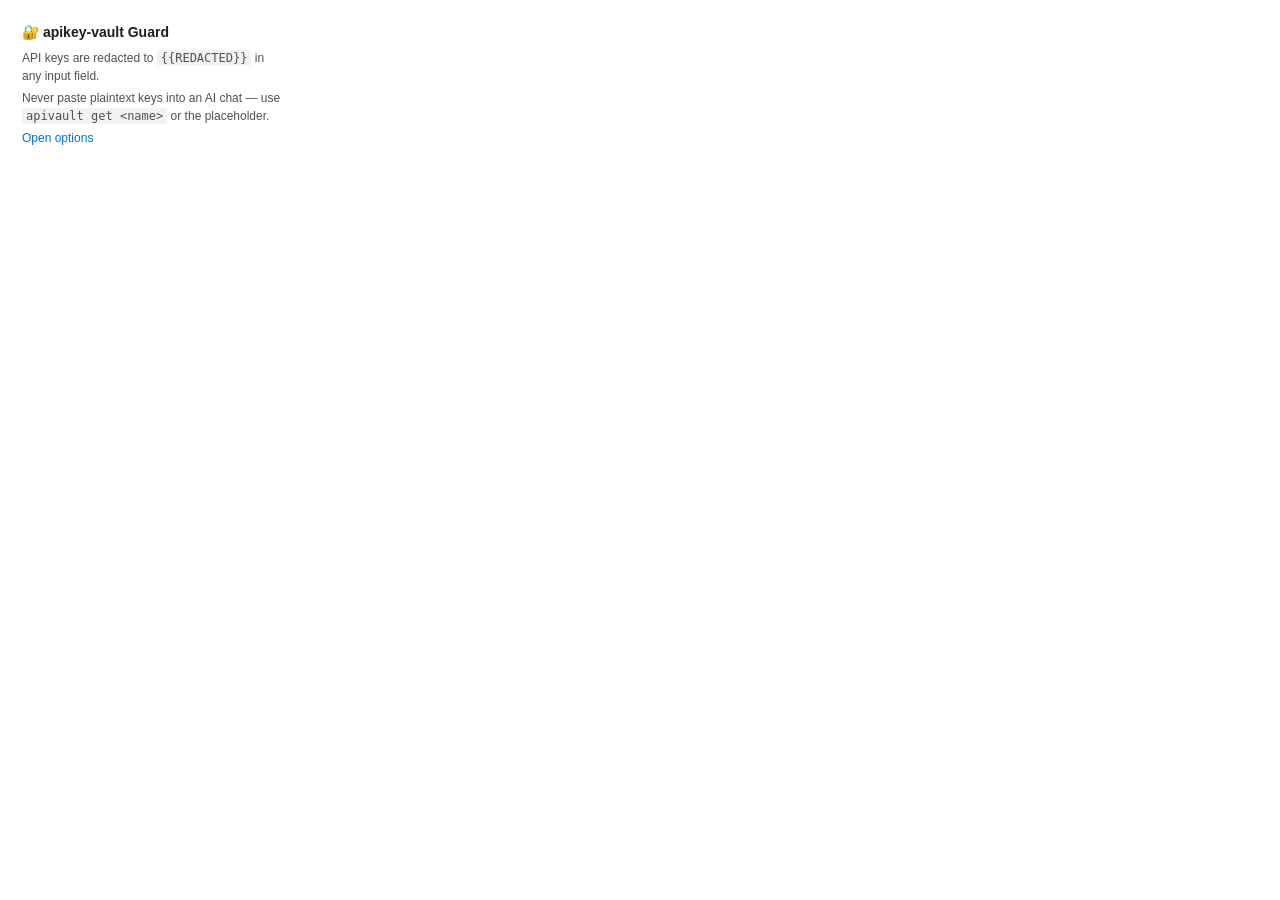
<file: extension/popup.html>
<!doctype html>
<html lang="en">
<head>
  <meta charset="utf-8">
  <title>apikey-vault Guard</title>
  <style>
    body { font: 12px/1.5 -apple-system, BlinkMacSystemFont, "Segoe UI", sans-serif; width: 260px; padding: 14px; color: #1d1d1f; }
    h1 { font-size: 14px; margin: 0 0 6px; }
    p { margin: 4px 0; color: #515154; }
    code { background: #f2f2f4; padding: 1px 4px; border-radius: 4px; }
    a { color: #0071e3; text-decoration: none; }
  </style>
</head>
<body>
  <h1>🔐 apikey-vault Guard</h1>
  <p>API keys are redacted to <code>{{REDACTED}}</code> in any input field.</p>
  <p>Never paste plaintext keys into an AI chat — use <code>apivault get &lt;name&gt;</code> or the placeholder.</p>
  <p><a href="#" id="options">Open options</a></p>
  <script src="popup.js"></script>
</body>
</html>
</file>
